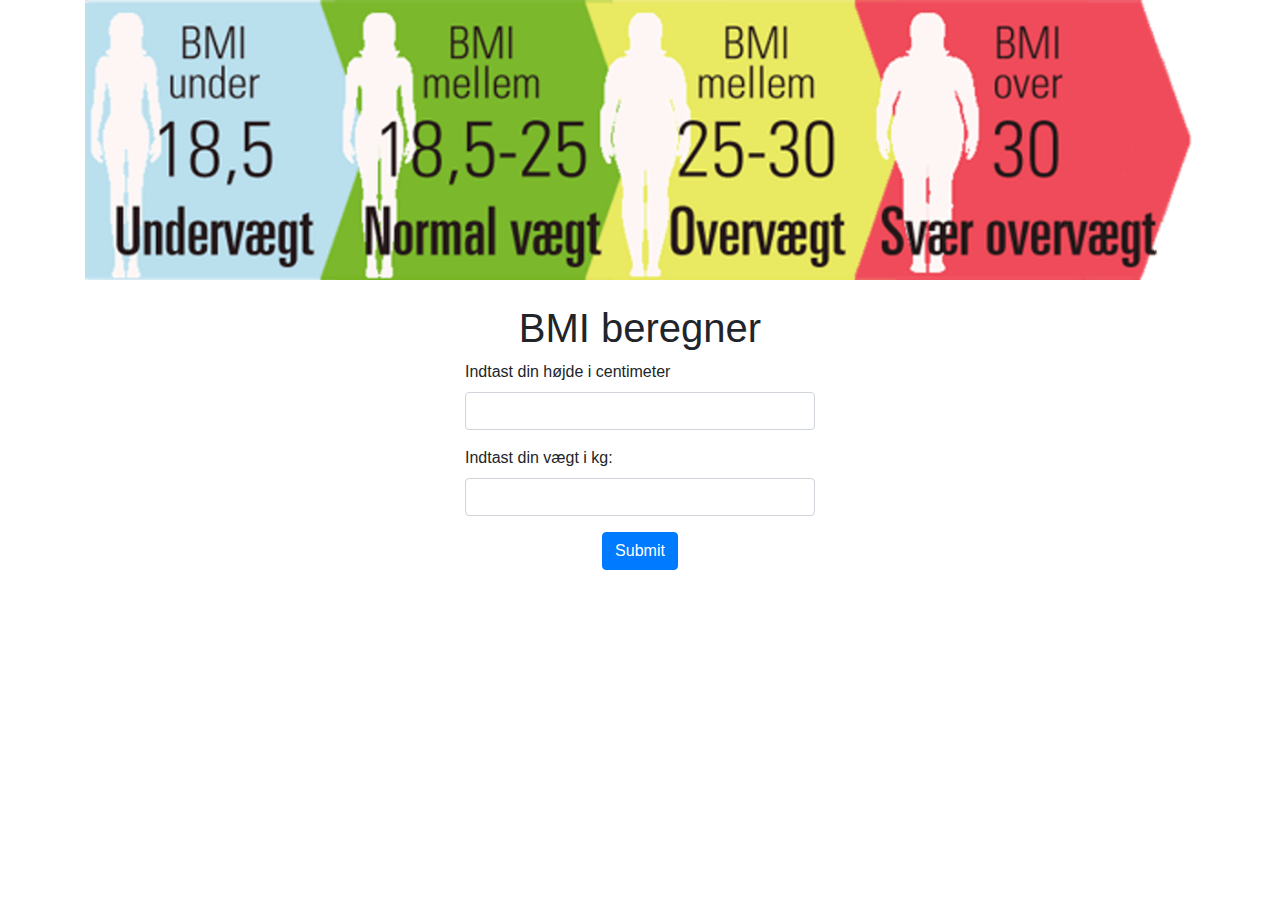
<file: Flow 4 webstack/webprojects/bmiberegner/bmi_html/index.html>
<!doctype html>
<html lang="en">
<head>
    <!-- Required meta tags -->
    <meta charset="utf-8">
    <meta name="viewport" content="width=device-width, initial-scale=1, shrink-to-fit=no">

    <!-- Bootstrap CSS -->
    <link rel="stylesheet" href="https://stackpath.bootstrapcdn.com/bootstrap/4.3.1/css/bootstrap.min.css">

    <title>Hello, world!</title>
</head>
<body>
<div class="container">
    <img src="images/bmiskala.png" class="img-fluid mb-4" alt="">
    <div class="row">
        <div class="col-md-4"></div>
        <div class="col-md-4">
            <h1 class="text-center">BMI beregner</h1>
            <form action="resultatside.html" method="post">
                <div class="form-group">
                    <label for="height">Indtast din højde i centimeter</label>
                    <input type="text" class="form-control" id="height">
                </div>
                <div class="form-group">
                    <label for="weight">Indtast din vægt i kg:</label>
                    <input type="text" class="form-control" id="weight">
                </div>
                <div class="text-center">
                    <button type="submit" class="btn btn-primary">Submit</button>
                </div>
            </form>
        </div>
        <div class="col-md-4"></div>
    </div>
</div>


<!-- Optional JavaScript -->
<!-- jQuery first, then Popper.js, then Bootstrap JS -->
<script src="https://code.jquery.com/jquery-3.3.1.slim.min.js"></script>
<script src="https://cdnjs.cloudflare.com/ajax/libs/popper.js/1.14.7/umd/popper.min.js"></script>
<script src="https://stackpath.bootstrapcdn.com/bootstrap/4.3.1/js/bootstrap.min.js"></script>
</body>
</html>
</file>
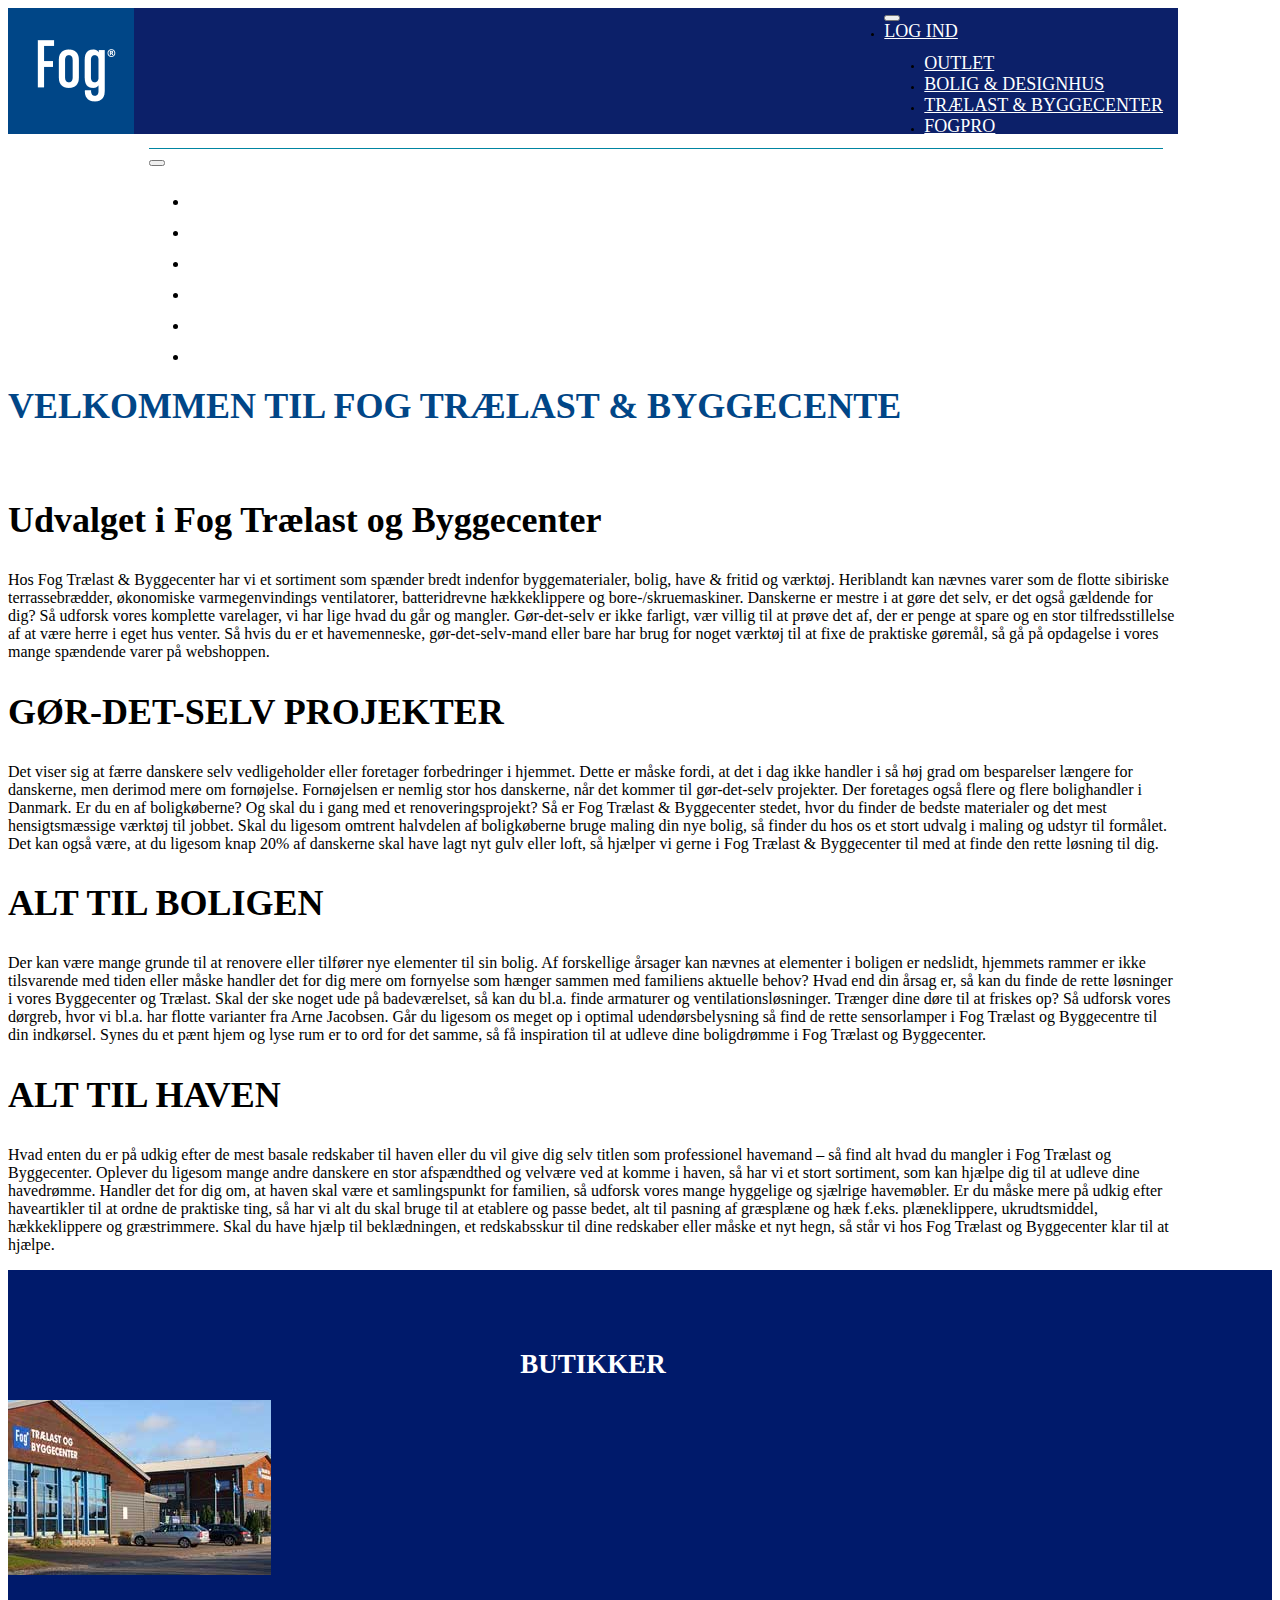
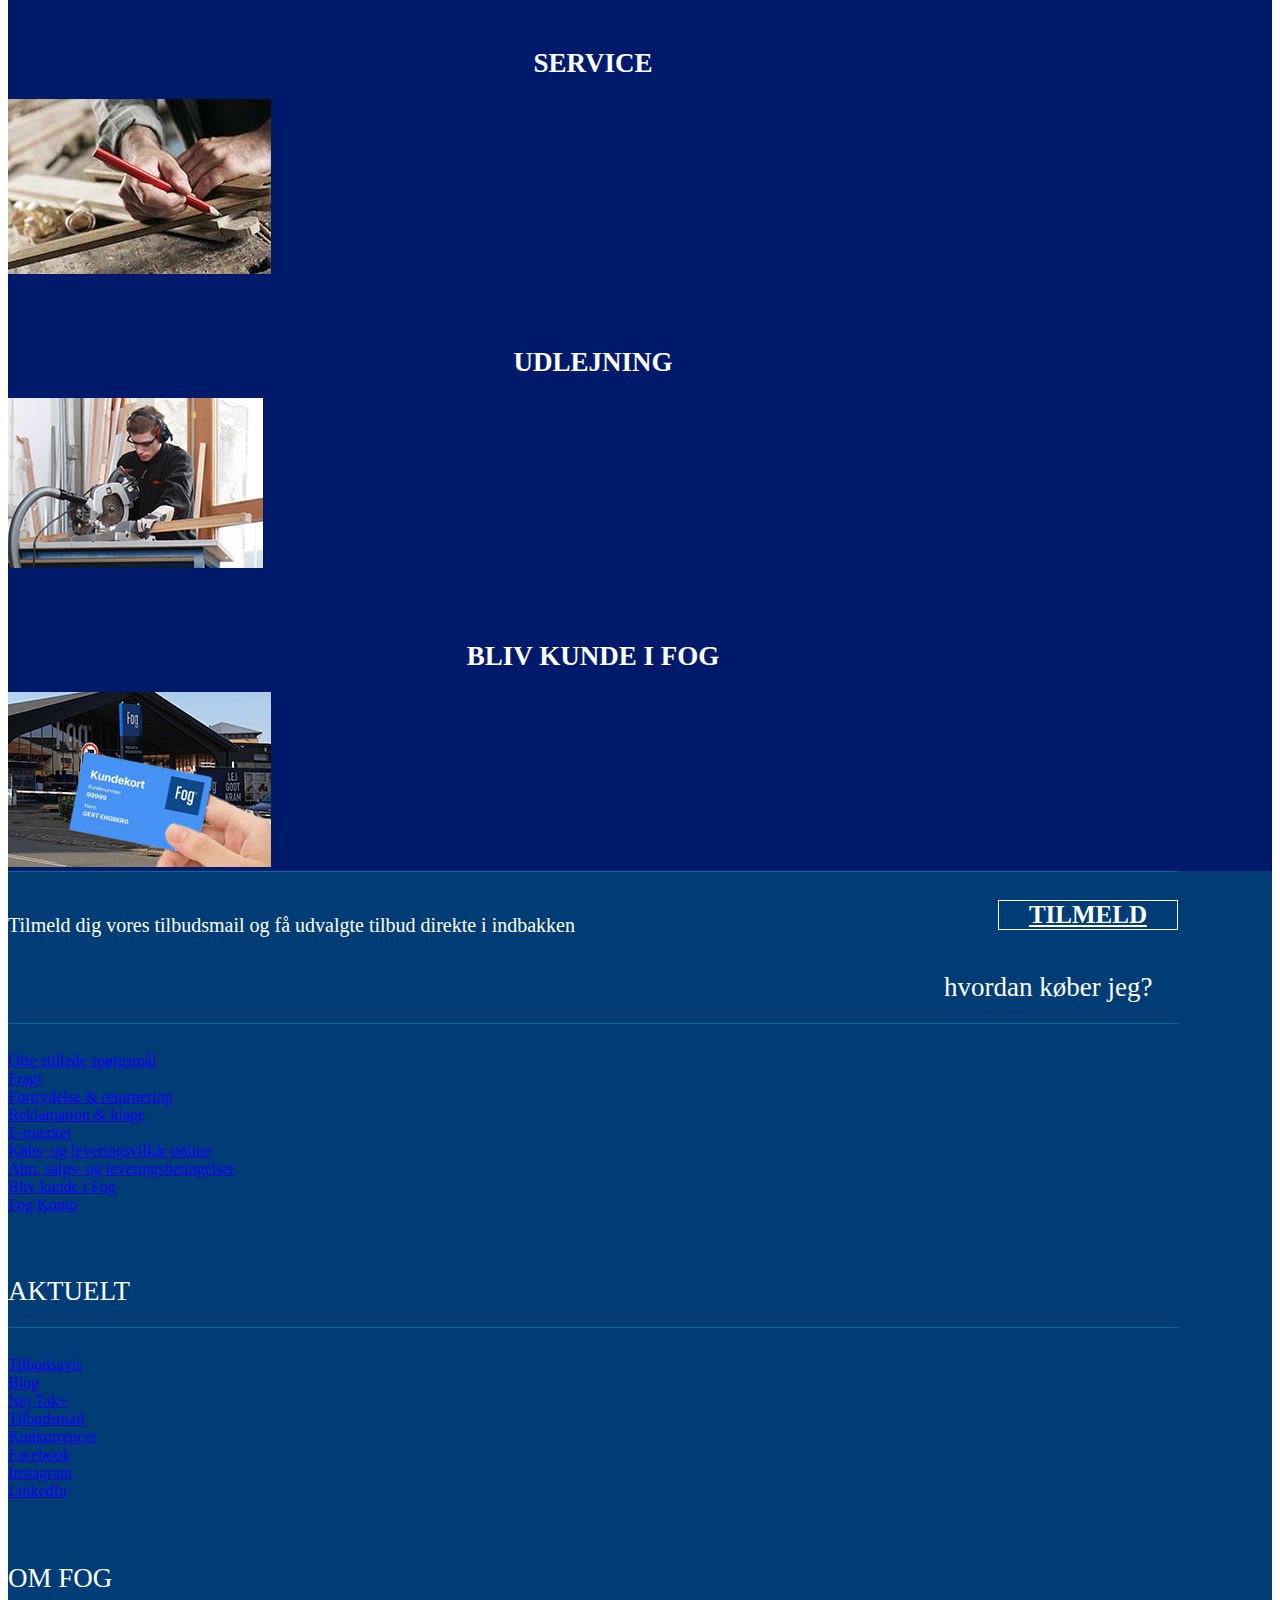
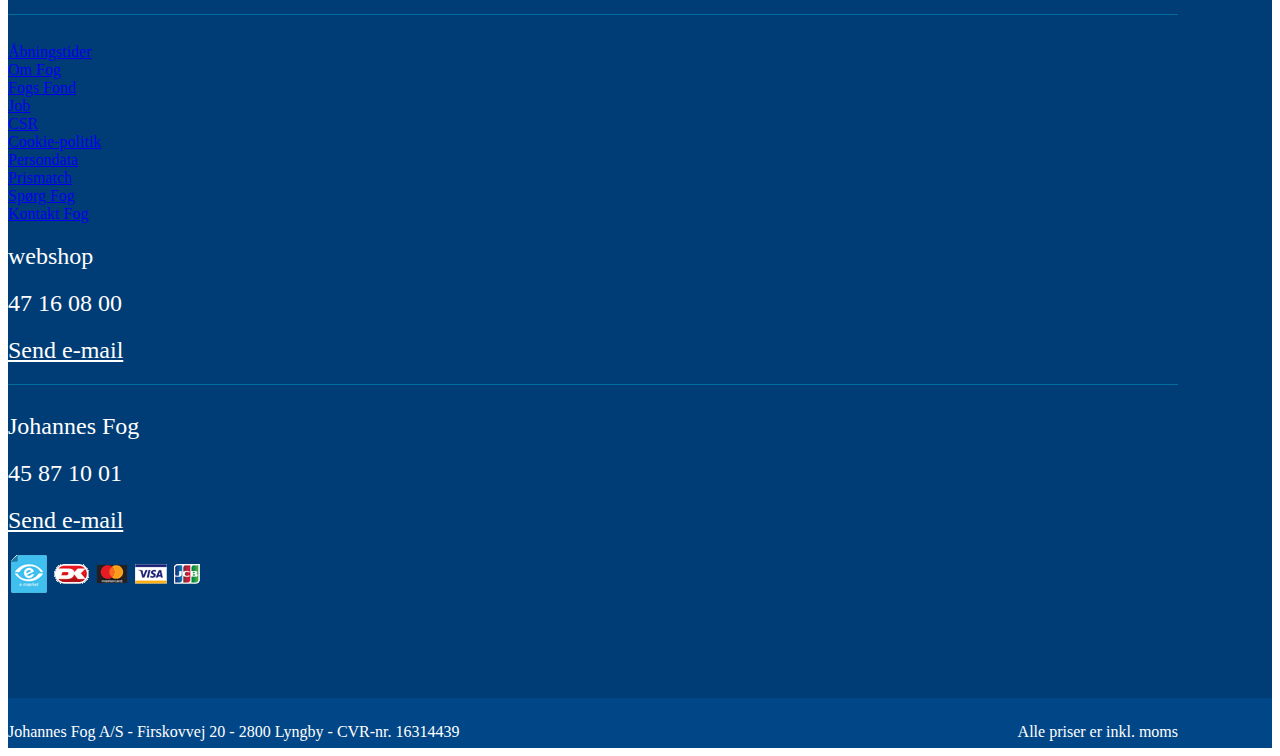
<file: Flow 4 webstack/webprojects/fogTest/fogSite/index.html>
<!DOCTYPE html>
<html lang="en">
<head>
    <meta charset="UTF-8">
    <title>Fog test site</title>
    <link href="https://cdn.jsdelivr.net/npm/bootstrap@5.1.3/dist/css/bootstrap.min.css" rel="stylesheet"
          integrity="sha384-1BmE4kWBq78iYhFldvKuhfTAU6auU8tT94WrHftjDbrCEXSU1oBoqyl2QvZ6jIW3" crossorigin="anonymous">
    <meta name="viewport" content="width=device-width, initial-scale=1">
    <link rel="stylesheet" href="style.css">
    <link href="//db.onlinewebfonts.com/c/4d8cc347ebb06fcad10b4ca2aa8ad235?family=ChaletComprime-CologneSixty"
          rel="stylesheet" type="text/css"/>

</head>
<body>
<div class="container">
    <div class="header">
        <div class="navwrapper">
            <div class="logo">
                <a href="/">
                    <img src="../images/logo.png" class="img-responsive">
                </a>
            </div>
            <div class="nav_wrapper">
                <div class="nav">
                    <div class="topnavigation">
                        <div class="navbar navbar-expand-lg">
                            <button class="navbar-toggler" type="button" data-toggle="collapse"
                                    data-target="navbartopmenu">
                                <span class="navbar-toggler-icon"></span>
                            </button>
                            <div class="collapse navbar-collapse" id="navbartopmenu">
                                <li class="nav-item">
                                    <a class="nav-link" href="https://dr.dk">log ind</a>
                                </li>
                                <ul class="navbar-nav ml-auto">
                                    <li class="nav-item">
                                        <a class="nav-link" href="https://dr.dk"> outlet</a>
                                    </li>
                                    <li class="nav-item">
                                        <a class="nav-link" href="https://dr.dk"> bolig & designhus</a>
                                    </li>
                                    <li class="nav-item">
                                        <a class="nav-link" href="https://dr.dk"> TRÆLAST & byggecenter</a>
                                    </li>
                                    <li class="nav-item">
                                        <a class="nav-link" href="https://dr.dk"> fogpro</a>
                                    </li>
                                </ul>
                            </div>
                        </div>
                    </div>
                    <div class="mainnavigation">
                        <div class="navbar navbar-expand-lg">
                            <button class="navbar-toggler" type="button" data-toggle="collapse"
                                    data-target="navbarMainMenu">
                                <span class="navbar-toggler-icon"></span>
                            </button>
                            <div class="collapse navbar-collapse" id="navbarMainMenu">
                                <ul class="navbar-nav ml-auto">
                                    <li class="nav-item">
                                        <a class="nav-link" href="https://dr.dk">Byggematerialer</a>
                                    </li>
                                    <li class="nav-item">
                                        <a class="nav-link" href="https://dr.dk"> Bolig</a>
                                    </li>
                                    <li class="nav-item">
                                        <a class="nav-link" href="https://dr.dk"> have & fritid</a>
                                    </li>
                                    <li class="nav-item">
                                        <a class="nav-link" href="https://dr.dk"> værktøj</a>
                                    </li>
                                    <li class="nav-item">
                                        <a class="nav-link" href="https://dr.dk"> tilbud</a>
                                    </li>
                                    <li class="nav-item">
                                        <a class="nav-link" href="https://dr.dk"> indkøbskurv</a>
                                    </li>
                                </ul>
                            </div>
                        </div>
                    </div>
                </div>
            </div>
        </div>
        <div class="jumbotron topbanner">
            <h1>VELKOMMEN TIL FOG TRÆLAST & BYGGECENTE</h1>
        </div>
        
    </div>
    <div class="jumbotron contentarea">
        <h2><br>Udvalget i Fog Trælast og Byggecenter</h2>
        <p>Hos Fog Trælast &amp; Byggecenter har vi et sortiment som spænder bredt indenfor byggematerialer, bolig, have
            &amp; fritid og værktøj. Heriblandt kan nævnes varer som de flotte sibiriske terrassebrædder, økonomiske
            varmegenvindings ventilatorer, batteridrevne hækkeklippere og bore-/skruemaskiner. Danskerne er mestre i at
            gøre det selv, er det også gældende for dig? Så udforsk vores komplette varelager, vi har lige hvad du går
            og mangler. Gør-det-selv er ikke farligt, vær villig til at prøve det af, der er penge at spare og en stor
            tilfredsstillelse af at være herre i eget hus venter. Så hvis du er et havemenneske, gør-det-selv-mand eller
            bare har brug for noget værktøj til at fixe de praktiske gøremål, så gå på opdagelse i vores mange spændende
            varer på webshoppen.&nbsp;</p>
        <h2>GØR-DET-SELV PROJEKTER</h2>
        <p>Det viser sig at færre danskere selv vedligeholder eller foretager forbedringer i hjemmet. Dette er måske
            fordi, at det i dag ikke handler i så høj grad om besparelser længere for danskerne, men derimod mere om
            fornøjelse. Fornøjelsen er nemlig stor hos danskerne, når det kommer til gør-det-selv projekter. Der
            foretages også flere og flere bolighandler i Danmark. Er du en af boligkøberne? Og skal du i gang med et
            renoveringsprojekt? Så er Fog Trælast &amp; Byggecenter stedet, hvor du finder de bedste materialer og det
            mest hensigtsmæssige værktøj til jobbet. Skal du ligesom omtrent halvdelen af boligkøberne bruge maling din
            nye bolig, så finder du hos os et stort udvalg i maling og udstyr til formålet. Det kan også være, at du
            ligesom knap 20% af danskerne skal have lagt nyt gulv eller loft, så hjælper vi gerne i Fog Trælast &amp;
            Byggecenter til med at finde den rette løsning til dig.&nbsp;</p>
        <h2>ALT TIL BOLIGEN</h2>
        <p>Der kan være mange grunde til at renovere eller tilfører nye elementer til sin bolig. Af forskellige årsager
            kan nævnes at elementer i boligen er nedslidt, hjemmets rammer er ikke tilsvarende med tiden eller måske
            handler det for dig mere om fornyelse som hænger sammen med familiens aktuelle behov? Hvad end din årsag er,
            så kan du finde de rette løsninger i vores Byggecenter og Trælast. Skal der ske noget ude på badeværelset,
            så kan du bl.a. finde armaturer og ventilationsløsninger. Trænger dine døre til at friskes op? Så udforsk
            vores dørgreb, hvor vi bl.a. har flotte varianter fra Arne Jacobsen. Går du ligesom os meget op i optimal
            udendørsbelysning så find de rette sensorlamper i Fog Trælast og Byggecentre til din indkørsel. Synes du et
            pænt hjem og lyse rum er to ord for det samme, så få inspiration til at udleve dine boligdrømme i Fog
            Trælast og Byggecenter.</p>
        <h2>ALT TIL HAVEN</h2>
        <p>Hvad enten du er på udkig efter de mest basale redskaber til haven eller du vil give dig selv titlen som
            professionel havemand – så find alt hvad du mangler i Fog Trælast og Byggecenter. Oplever du ligesom mange
            andre danskere en stor afspændthed og velvære ved at komme i haven, så har vi et stort sortiment, som kan
            hjælpe dig til at udleve dine havedrømme. Handler det for dig om, at haven skal være et samlingspunkt for
            familien, så udforsk vores mange hyggelige og sjælrige havemøbler. Er du måske mere på udkig efter
            haveartikler til at ordne de praktiske ting, så har vi alt du skal bruge til at etablere og passe bedet, alt
            til pasning af græsplæne og hæk f.eks. plæneklippere, ukrudtsmiddel, hækkeklippere og græstrimmere. Skal du
            have hjælp til beklædningen, et redskabsskur til dine redskaber eller måske et nyt hegn, så står vi hos Fog
            Trælast og Byggecenter klar til at hjælpe.</p>
    </div>
</div>

<!-- Footer -->
<footer class="footer">
    <section class="top-footer">
        <div class="container text-center text-md-start">
            <div class="row top-footer-row-1">
                <div class="col-md-3 col-lg-4 col-xl-3 mx-auto">
                    <a href="https://www.johannesfog.dk/byggecenter/find-butik/">
                        <h6>Butikker</h6>
                        <img alt="Find butikker" src="../images/butikker.jpg">
                    </a>
                </div>
                <div class="col-md-2 col-lg-2 col-xl-3 mx-auto mb-4">
                    <a href="https://www.johannesfog.dk/byggecenter/service/">
                        <h6>Service</h6>
                        <img alt="Find butikker" src="../images/tramand.jpg">
                    </a>
                </div>
                <div class="col-md-3 col-lg-2 col-xl-3 mx-auto mb-4">
                    <a href="https://www.johannesfog.dk/byggecenter/service/udlejning/">
                        <h6>udlejning</h6>
                        <img alt="Find butikker" src="../images/udlejning.png">
                    </a>
                </div>
                <div class="col-md-4 col-lg-3 col-xl-3 mx-auto mb-md-0 mb-4">
                    <a href="https://www.johannesfog.dk/byggecenter/fog-konto-information/bliv-kunde/">
                        <h6>Bliv kunde i fog</h6>
                        <img alt="Find butikker" src="../images/bliv-kunde-i-fog.jpg">
                    </a>
                </div>
            </div>

            <div class="row top-footer-row-2">
                <i class="default-line-color"></i>
            </div>

            <div class="row top-footer-row-3">
                <div class="left-col">
                    <p>Tilmeld dig vores tilbudsmail og få udvalgte tilbud direkte i indbakken</p>
                </div>

                <div class="right-col">
                    <a href="/byggecenter/tilbudsmail/" class="btn btn-info pull-right" role="button">Tilmeld</a>
                </div>
            </div>
        </div>
    </section>

    <section class="content-footer">
        <div class="container text-center text-md-start">
            <div class="row">
                <div class="col-md-3 col-lg-4 col-xl-3 mx-auto">
                    <h6 class="text-uppercase fw-bold mb-4">
                        hvordan køber jeg?
                    </h6>
                    <i class="default-line-color"></i>
                    <p>
                        <a href="#!" class="text-reset">Ofte stillede spørgsmål</a>
                    </p>
                    <p>
                        <a href="#!" class="text-reset">Fragt</a>
                    </p>
                    <p>
                        <a href="#!" class="text-reset">Fortrydelse & returnering</a>
                    </p>
                    <p>
                        <a href="#!" class="text-reset">Reklamation & klage</a>
                    </p>
                    <p>
                        <a href="#!" class="text-reset">E-mærket</a>
                    </p>
                    <p>
                        <a href="#!" class="text-reset">Købs- og leveringsvilkår online</a>
                    </p>
                    <p>
                        <a href="#!" class="text-reset">Alm. salgs- og leveringsbetingelser</a>
                    </p>
                    <p>
                        <a href="#!" class="text-reset">Bliv kunde i Fog</a>
                    </p>
                    <p>
                        <a href="#!" class="text-reset">Fog Konto</a>
                    </p>
                </div>
                <div class="col-md-3 col-lg-4 col-xl-3 mx-auto">
                    <h6 class="text-uppercase fw-bold mb-4">
                        AKTUELT
                    </h6>
                    <i class="default-line-color"></i>
                    <p>
                        <a href="#!" class="text-reset">Tilbudsavis</a>
                    </p>
                    <p>
                        <a href="#!" class="text-reset">Blog</a>
                    </p>
                    <p>
                        <a href="#!" class="text-reset">Nej Tak+</a>
                    </p>
                    <p>
                        <a href="#!" class="text-reset">Tilbudsmail</a>
                    </p>
                    <p>
                        <a href="#!" class="text-reset">Konkurrencer</a>
                    </p>
                    <p>
                        <a href="#!" class="text-reset">Facebook</a>
                    </p>
                    <p>
                        <a href="#!" class="text-reset">Instagram</a>
                    </p>
                    <p>
                        <a href="#!" class="text-reset">LinkedIn</a>
                    </p>
                </div>
                <div class="col-md-3 col-lg-4 col-xl-3 mx-auto">
                    <h6 class="text-uppercase fw-bold mb-4">
                        OM FOG
                    </h6>
                    <i class="default-line-color"></i>
                    <p>
                        <a href="#!" class="text-reset">Åbningstider</a>
                    </p>
                    <p>
                        <a href="#!" class="text-reset">Om Fog</a>
                    </p>
                    <p>
                        <a href="#!" class="text-reset">Fogs Fond</a>
                    </p>
                    <p>
                        <a href="#!" class="text-reset">Job</a>
                    </p>
                    <p>
                        <a href="#!" class="text-reset">CSR</a>
                    </p>
                    <p>
                        <a href="#!" class="text-reset">Cookie-politik</a>
                    </p>
                    <p>
                        <a href="#!" class="text-reset">Persondata</a>
                    </p>
                    <p>
                        <a href="#!" class="text-reset">Prismatch</a>
                    </p>
                    <p>
                        <a href="#!" class="text-reset">Spørg Fog</a>
                    </p>
                    <a href="#!" class="text-reset">Kontakt Fog</a>
                    </p>
                </div>
                <div class="col-md-4 col-lg-3 col-xl-3 mx-auto mb-md-0 mb-4">
                    <h2>webshop</h2>
                    <h2>47 16 08 00</h2>
                    <h2><a href="#">Send e-mail</a></h2>
                    <i class="default-line-color"></i>
                    <h2>Johannes Fog</h2>
                    <h2>45 87 10 01</h2>
                    <h2><a href="#">Send e-mail</a></h2>
                    <img src="../images/cards-logos.png" alt="">
                </div>
            </div>
        </div>
    </section>

    <div class="sub-footer">
        <div class="container">
            <div class="left-col">Johannes Fog A/S - Firskovvej 20 - 2800 Lyngby - CVR-nr. 16314439</div>
            <div class="right-col">Alle priser er inkl. moms</div>
        </div>
    </div>
</footer>

<script src="https://cdn.jsdelivr.net/npm/bootstrap@5.1.3/dist/js/bootstrap.bundle.min.js"
        integrity="sha384-ka7Sk0Gln4gmtz2MlQnikT1wXgYsOg+OMhuP+IlRH9sENBO0LRn5q+8nbTov4+1p"
        crossorigin="anonymous"></script>

</body>
</html>
</file>
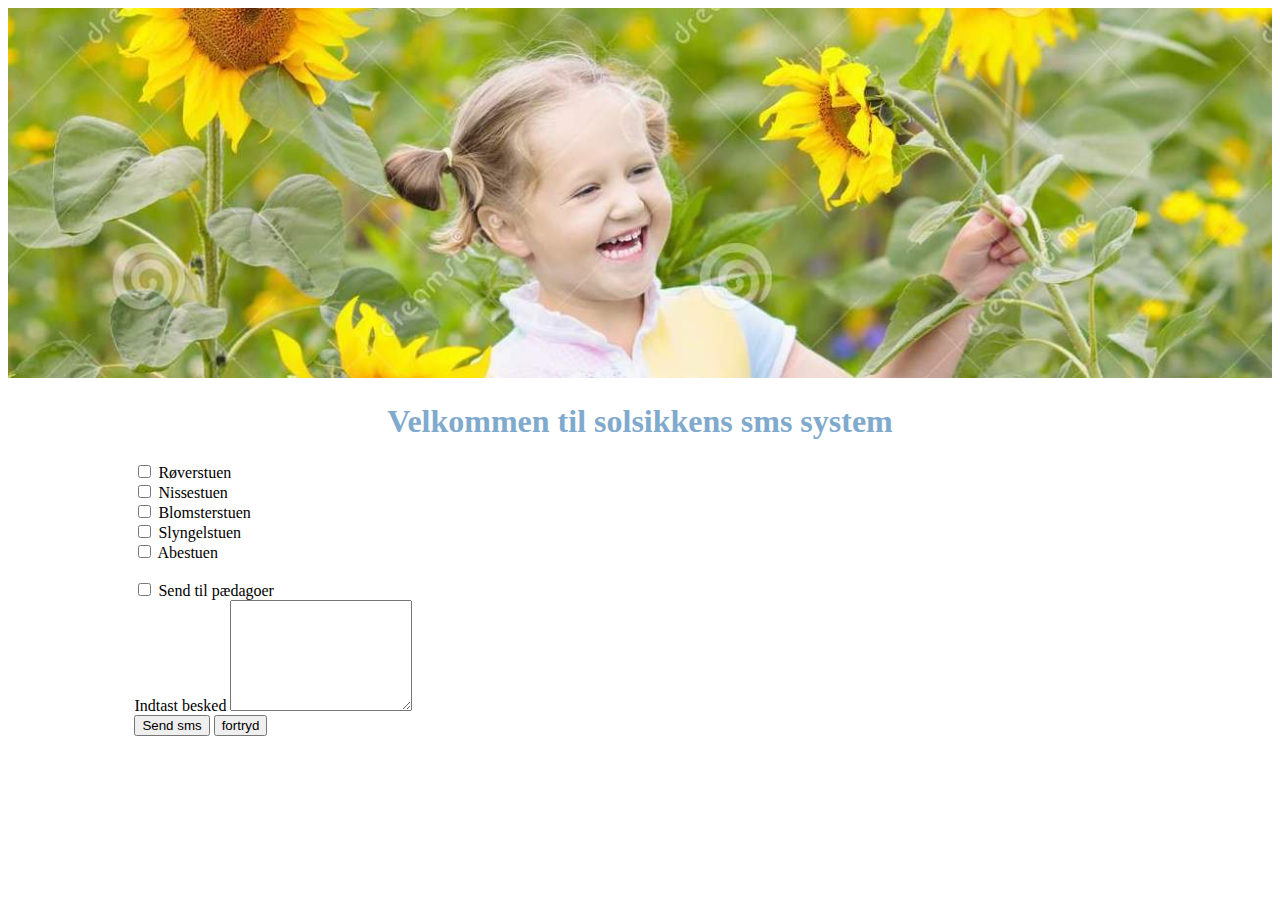
<file: Flow 4 webstack/webprojects/Solsikken II (Bootstrap version)/site/index.html>
<!DOCTYPE html>
<html lang="en">
<head>
    <meta charset="UTF-8">
    <title>Title</title>
    <link href="https://cdn.jsdelivr.net/npm/bootstrap@5.1.3/dist/css/bootstrap.min.css" rel="stylesheet"
          integrity="sha384-1BmE4kWBq78iYhFldvKuhfTAU6auU8tT94WrHftjDbrCEXSU1oBoqyl2QvZ6jIW3" crossorigin="anonymous">
    <meta name="viewport" content="width=device-width, initial-scale=1">
    <link rel="stylesheet" href="style.css">
</head>
<body>
<div class="content">
    <header>
        <img src="images/sunflowers.jpg" width="100%"/>
    </header>

    <div class="whitebox">
        <div class="p-5 content-area-1">
            <h1>Velkommen til solsikkens sms system</h1>
        </div>
        <div class="p-5 bg-light content-area-2">
            <form action="modtagerside.html" method="post">
                <div class="row">
                    <div class="col-lg-4 col-sm-12">
                        <input type="checkbox" name="option1" value="røverstuen"> Røverstuen<br>
                        <input type="checkbox" name="option2" value="nissestuen"> Nissestuen<br>
                        <input type="checkbox" name="option3" value="blomsterstuen"> Blomsterstuen<br>
                        <input type="checkbox" name="option4" value="slyngelstuen"> Slyngelstuen<br>
                        <input type="checkbox" name="option5" value="abestuen"> Abestuen<br><br>
                        <input type="checkbox" name="option6" value="pædagoer"> Send til pædagoer<br>
                    </div>
                    <div class="col-lg-8 col-sm-12">
                        <div class="form-group">
                            <label for="exampleFormControlTextarea3">Indtast besked</label>
                            <textarea class="form-control" id="exampleFormControlTextarea3" rows="7"></textarea>
                        </div>
                    </div>
                </div>
                <button type="submit" class="btn btn-primary">Send sms</button>
                <button type="button" class="btn btn-danger">fortryd</button>
            </form>
        </div>
    </div>

</div>

<script src="https://cdn.jsdelivr.net/npm/bootstrap@5.1.3/dist/js/bootstrap.bundle.min.js"
        integrity="sha384-ka7Sk0Gln4gmtz2MlQnikT1wXgYsOg+OMhuP+IlRH9sENBO0LRn5q+8nbTov4+1p"
        crossorigin="anonymous"></script>
</body>
</html>
</file>
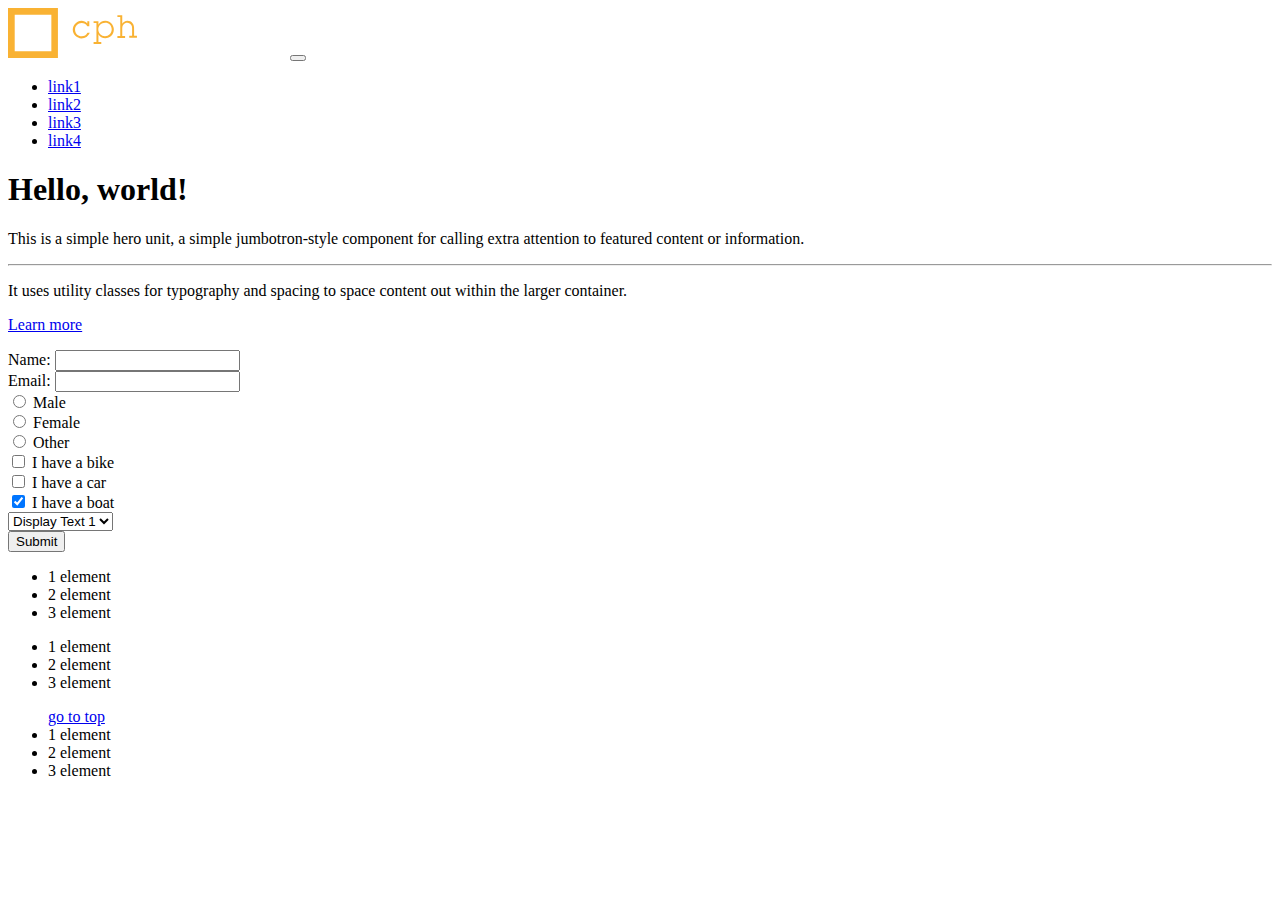
<file: Flow 4 webstack/webprojects/testSite/bootstrapVersion/index.html>
<!DOCTYPE html>
<html lang="en">
<head>
    <meta charset="UTF-8">
    <title>Test site</title>
    <link href="https://cdn.jsdelivr.net/npm/bootstrap@5.1.3/dist/css/bootstrap.min.css" rel="stylesheet"
          integrity="sha384-1BmE4kWBq78iYhFldvKuhfTAU6auU8tT94WrHftjDbrCEXSU1oBoqyl2QvZ6jIW3" crossorigin="anonymous">
    <meta name="viewport" content="width=device-width, initial-scale=1">
</head>
<body>
<div class="container">
    <div class="navbar navbar-expand-lg navbar-dark bg-primary">
        <a class="navbar-brand" href="#"><img src="logo.svg" height="50" alt="Logo"></a>
        <button class="navbar-toggler" type="button" data-toggle="collapse" data-target="navbarMainMenu">
            <span class="navbar-toggler-icon"></span>
        </button>
        <div class="collapse navbar-collapse" id="navbarMainMenu">
            <ul class="navbar-nav ml-auto">
                <li class="nav-item">
                    <a class="nav-link" href="https://dr.dk">link1</a>
                </li>
                <li class="nav-item">
                    <a class="nav-link" href="https://dr.dk"> link2</a>
                </li>
                <li class="nav-item">
                    <a class="nav-link" href="https://dr.dk"> link3</a>
                </li>
                <li class="nav-item">
                    <a class="nav-link" href="https://dr.dk"> link4</a>
                </li>
            </ul>
        </div>
    </div>
    <div class="jumbotron">
        <h1 class="display-4">Hello, world!</h1>
        <p class="lead">This is a simple hero unit, a simple jumbotron-style component for calling extra attention to
            featured content or information.</p>
        <hr class="my-4">
        <p>It uses utility classes for typography and spacing to space content out within the larger container.</p>
        <p class="lead">
            <a class="btn btn-primary btn-lg" href="#" role="button">Learn more</a>
        </p>
    </div>

    <form action="receiversite.html" method="post">
        <div class="formsection" id="testsection">
            <label>Name: </label><input type="text" maxlength="50"><br>
            <label>Email: </label><input type="text" maxlength="50"><br>
            <input type="radio" name="gender" value="male"> Male<br>
            <input type="radio" name="gender" value="female"> Female<br>
            <input type="radio" name="gender" value="other"> Other <br>
            <input type="checkbox" name="vehicle1" value="Bike"> I have a bike<br>
            <input type="checkbox" name="vehicle2" value="Car"> I have a car<br>
            <input type="checkbox" name="vehicle3" value="Boat"
                   checked> I have a boat<br>
            <select>
                <option value="actual value 1">Display Text 1</option>
                <option value="actual value 2">Display Text 2</option>
                <option value="actual value 3">Display Text 3</option>
            </select>
            <br>
            <input type="submit" value="Submit">
        </div>
    </form>

    <footer id="bottom">
        <div class="footerItem">
            <ul>
                <li>1 element</li>
                <li>2 element</li>
                <li>3 element</li>
            </ul>
        </div>
        <div class="footerItem">
            <ul>
                <li>1 element</li>
                <li>2 element</li>
                <li>3 element</li>
            </ul>
        </div>
        <div class="footerItem">
            <ul>
                <a href="#top">go to top</a>
                <li>1 element</li>
                <li>2 element</li>
                <li>3 element</li>
            </ul>
        </div>

    </footer>
</div>
<script src="https://cdn.jsdelivr.net/npm/bootstrap@5.1.3/dist/js/bootstrap.bundle.min.js"
        integrity="sha384-ka7Sk0Gln4gmtz2MlQnikT1wXgYsOg+OMhuP+IlRH9sENBO0LRn5q+8nbTov4+1p"
        crossorigin="anonymous"></script>

</body>
</html>
</file>
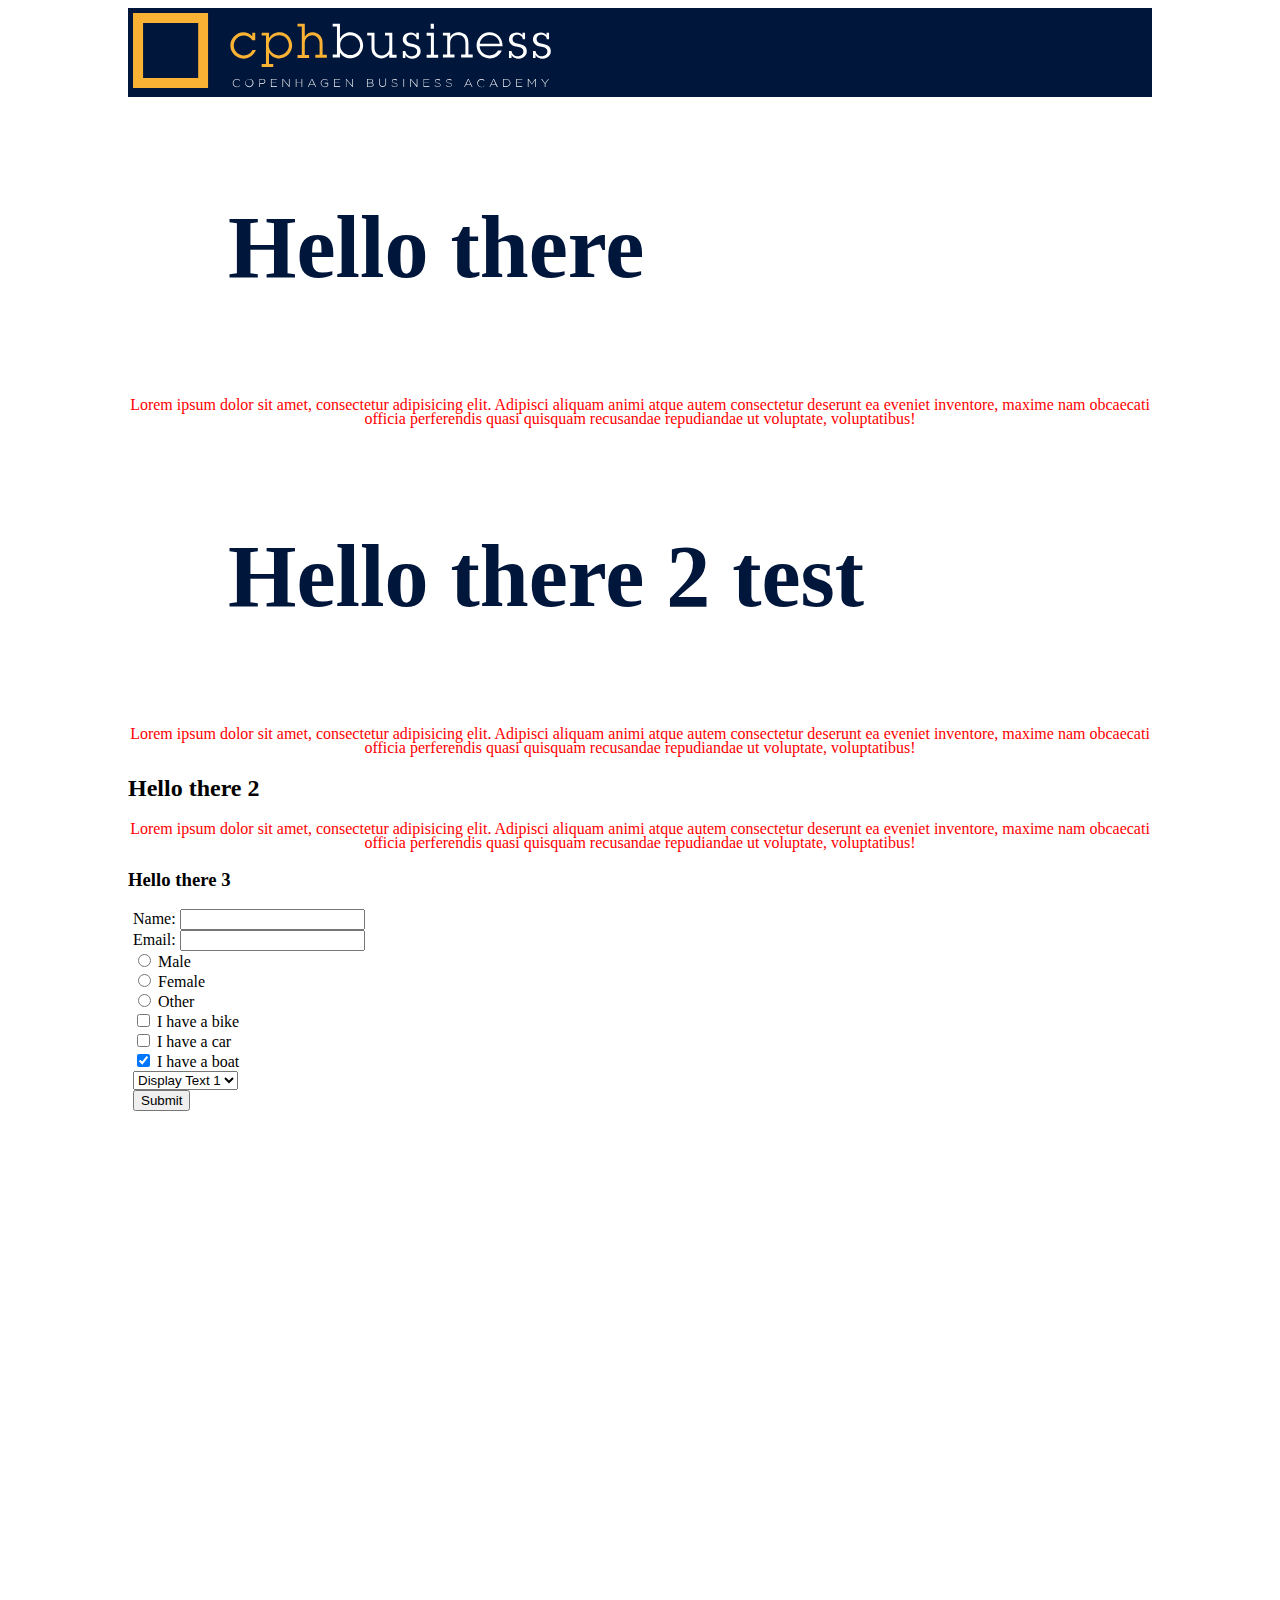
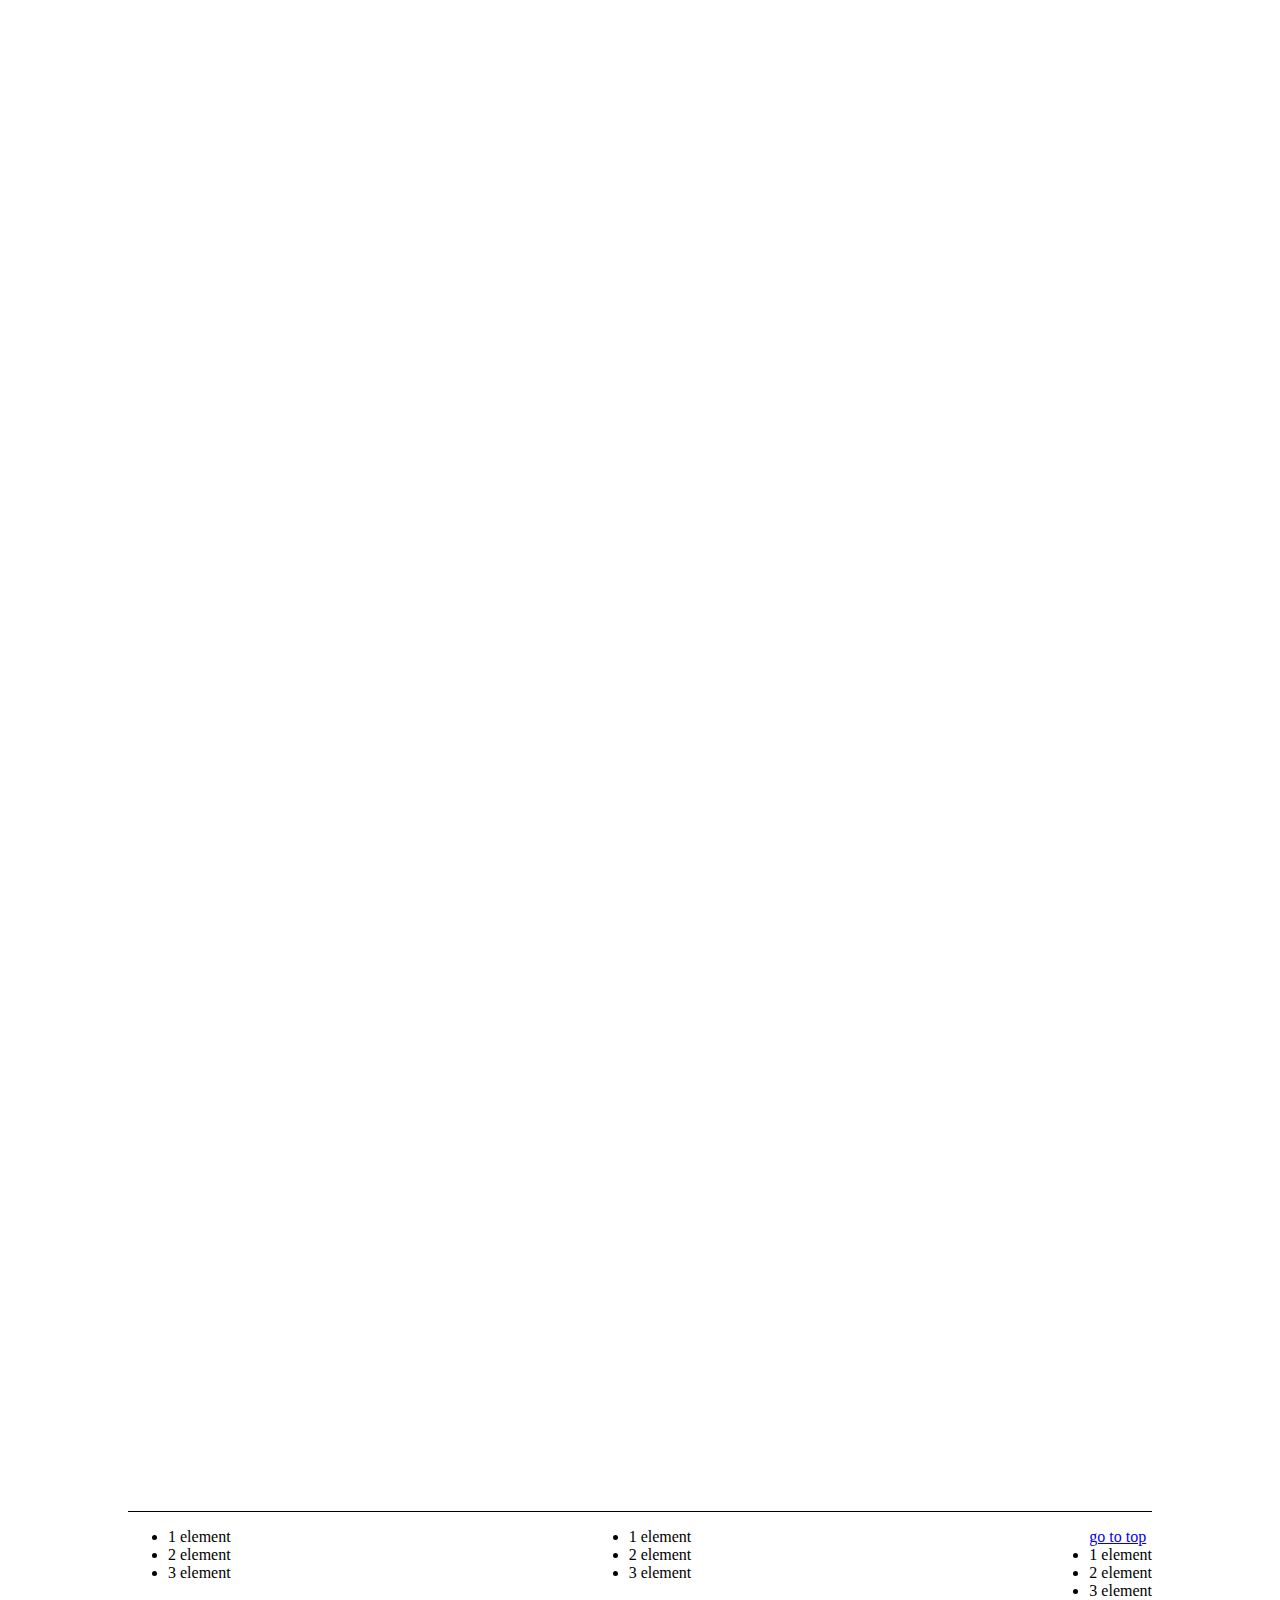
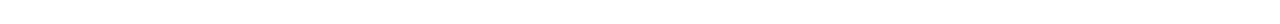
<file: Flow 4 webstack/webprojects/testSite/test/index.html>
<!DOCTYPE html>
<html lang="en">
<head>
    <meta charset="UTF-8">
    <title>Test site</title>
    <link rel="stylesheet" href="style.css">
</head>
<body>
<header id="top"><img src="logo.svg" height="75" alt="Logo"></header>

<article id="mid">
    <section>
        <h1>Hello there</h1>
        <p>Lorem ipsum dolor sit amet, consectetur adipisicing elit. Adipisci aliquam animi atque autem consectetur
            deserunt ea eveniet inventore, maxime nam obcaecati officia perferendis quasi quisquam recusandae
            repudiandae ut voluptate, voluptatibus!</p>
        <h1>Hello there 2 test</h1>
        <p>Lorem ipsum dolor sit amet, consectetur adipisicing elit. Adipisci aliquam animi atque autem consectetur
            deserunt ea eveniet inventore, maxime nam obcaecati officia perferendis quasi quisquam recusandae
            repudiandae ut voluptate, voluptatibus!</p>

    </section>

    <section>
        <h2>Hello there 2</h2>
        <p>Lorem ipsum dolor sit amet, consectetur adipisicing elit. Adipisci aliquam animi atque autem consectetur
            deserunt ea eveniet inventore, maxime nam obcaecati officia perferendis quasi quisquam recusandae
            repudiandae ut voluptate, voluptatibus!</p>
    </section>

    <section>
        <h3>Hello there 3</h3>

        <form action="receiversite.html" method="post">
            <div class="formsection" id="testsection">
                <label>Name: </label><input type="text" maxlength="50"><br>
                <label>Email: </label><input type="text" maxlength="50"><br>
                <input type="radio" name="gender" value="male"> Male<br>
                <input type="radio" name="gender" value="female"> Female<br>
                <input type="radio" name="gender" value="other"> Other <br>
                <input type="checkbox" name="vehicle1" value="Bike"> I have a bike<br>
                <input type="checkbox" name="vehicle2" value="Car"> I have a car<br>
                <input type="checkbox" name="vehicle3" value="Boat"
                       checked> I have a boat<br>
                <select>
                    <option value="actual value 1">Display Text 1</option>
                    <option value="actual value 2">Display Text 2</option>
                    <option value="actual value 3">Display Text 3</option>
                </select>
                <br>
                <input type="submit" value="Submit">
            </div>
        </form>
    </section>

    <footer id="bottom">
        <div class="footerItem">
            <ul>
                <li>1 element</li>
                <li>2 element</li>
                <li>3 element</li>
            </ul>
        </div>
        <div class="footerItem">
            <ul>
                <li>1 element</li>
                <li>2 element</li>
                <li>3 element</li>
            </ul>
        </div>
        <div class="footerItem">
            <ul>
                <a href="#top">go to top</a>
                <li>1 element</li>
                <li>2 element</li>
                <li>3 element</li>
            </ul>
        </div>

    </footer>

</article>
</body>
</html>
</file>
<file: Flow 4 webstack/webprojects/fogTest/fogSite/style.css>
@import url(//db.onlinewebfonts.com/c/4d8cc347ebb06fcad10b4ca2aa8ad235?family=ChaletComprime-CologneSixty);
.container {
    width: 1170px;
}
.navwrapper {
    height: 126px;
    background-color: #0c2069;
    width: 100%;
    display: block;
}
.nav {
    float: left;
    width: 1014px;
}
.nav a{
    font-weight: 400;
   
    color:white !important;
}
.nav a:hover{
    color:#0085a2 !important;
}
.nav .mainnavigation {
    width: 100%;
    text-transform: uppercase;
    border-top: solid 1px #0085a2;
    margin-right: 15px;
    margin-left: 15px;
}
.nav .mainnavigation a.nav-link{
font-family: ChaletComprime-CologneSixty !important;
    font-size:27px;
}
.nav .topnavigation a.nav-link{
    font-family: ChaletComprime-CologneSixty !important;
    font-size: 18px;
}
.nav .topnavigation {
    width: 100%;
    display: block;
    font-size: 11px;
    margin-left: 15px;
    margin-right: 15px;
    text-transform: uppercase;
    display: flex;
    justify-content: flex-end;
}

.img-responsive {
    display: block;
    max-width: 100%;
    height: auto;
}
.navwrapper .logo {
    float: left;
    width: 126px;
}
.topbanner {
    margin-top: 54px;
}
.topbanner h1 {
    font-family: ChaletComprime-CologneSixty !important;
    font-size: 36px;
    color:#014687;
 }
.contentarea h2{
    font-family: ChaletComprime-CologneSixty !important;
    font-size: 36px;
}
footer .sub-footer {
    background-color: #014687;
    padding-top: 25px;
    padding-bottom: 25px;
    color: #fff;
}
footer .sub-footer .left-col{
    float: left!important;
}
footer .sub-footer .right-col{
    float: right!important;
}
footer i {
    width: 100%;
    height: 2px;
    float: left;
    padding-top: 8px;
    padding-bottom: 18px;
}
footer i.default-line-color {
    border-top: solid 1px #006c9e;
}
.top-footer{
    background: #001a6b;
    padding-top:10px;
}
footer .top-footer .top-footer-row-1 a {
    text-decoration: none;
}
footer .top-footer .top-footer-row-1 a:hover {
    color: #23527c;
    text-decoration: underline;
}

footer .top-footer .top-footer-row-1 h6 {
    font-family: ChaletComprime-CologneSixty !important;
    font-size: 27px;
    margin-bottom: 20px;
    padding-left: 10%;
    padding-right: 10%;
    color: #fff;
    padding-top: 6px;
    text-align: center;
    text-transform: uppercase;
}
footer .top-footer .top-footer-row-3 p {
    float: left;
    padding-right: 25px;
    padding-bottom: 40px;
    margin-top: 14px;
    font-size: 20px;
    width: auto !important;
    color: white;
}
footer .top-footer .top-footer-row-3 .btn-info {
    border: 1px solid #fff;
    font-size: 25px;
    padding-left: 30px;
    padding-right: 30px;
    background-color: transparent;
    color: #fff;
    float: right;
    text-transform: uppercase;
    border-radius: 0;
    font-weight: 700;
}
footer .top-footer .top-footer-row-3  .btn-info:hover {
    background: #ff7a01;
    border: 1px solid #ff7a01;
    color: #fff;
}
footer .top-footer .top-footer-row-3{
    width:auto;
}
footer .top-footer .top-footer-row-3 .left-col{
    width:80%;
    float: left!important;
}
footer .top-footer .top-footer-row-3 .right-col{
    width:20%;
    float: right!important;
}
.content-footer {
    padding-bottom: 100px;
    padding-top: 38px;
    background-color: #003d76;
    color: #fff;
}
.content-footer p {
   margin:0;
}
.content-footer h6 {
    font-family: ChaletComprime-CologneSixty !important;
    font-size: 27px;
    font-weight:400 !important;
    margin-bottom: 20px !important;
}
.content-footer h2 {
    font-weight:400;
    font-family: ChaletComprime-CologneSixty !important;
    font-size: 24px;
    font-weight: 200 !important;
    margin-bottom: 20px !important;
}

.content-footer h2 a {
    font-weight:400;
    color:white;
}
</file>
<file: Flow 4 webstack/webprojects/Solsikken II (Bootstrap version)/site/style.css>
.content{
    width: 100%;
    margin:auto;
}
.content .content-area-1 h1{
    text-align: center;
    color: #7faacd;
}
.content .content-area-2{
    width:80%;
    margin: auto;
}
#success{
    border: 3px solid #90bfe9;
}
#success h1{
    text-align: center;
    color: #7faacd;
}
</file>
<file: Flow 4 webstack/webprojects/testSite/test/style.css>
h1{
    margin: 100px;
    color: #00163b;
    font-size: 88px;
}
body{
    max-width:1024px;
    margin-left: auto;
    margin-right: auto;
}
header {
    max-width:1024px;
    border: 1px black;
    margin-bottom: 40px;
    background-color: #00163b;
    padding: 5px;
}
.formsection{
   margin: 5px;
}
.formitem{
    margin: 5px;
}
footer{
    margin-top: 2000px;
    border-top: 1px solid #000000;
    display: flex;
    justify-content: space-between;
}
@import url(https://fonts.googleapis.com/css2?family=Calibri:ital,wght@0,100;0,300;0,400;0,500;0,700;0,900;1,100;1,300;1,400;1,500;1,700;1,900&display=swap);

article section p {
    color: red;
    font-family: Calibri;
    font-size: 16px;
    line-height: 14px;
    text-align: center;
}
</file>
